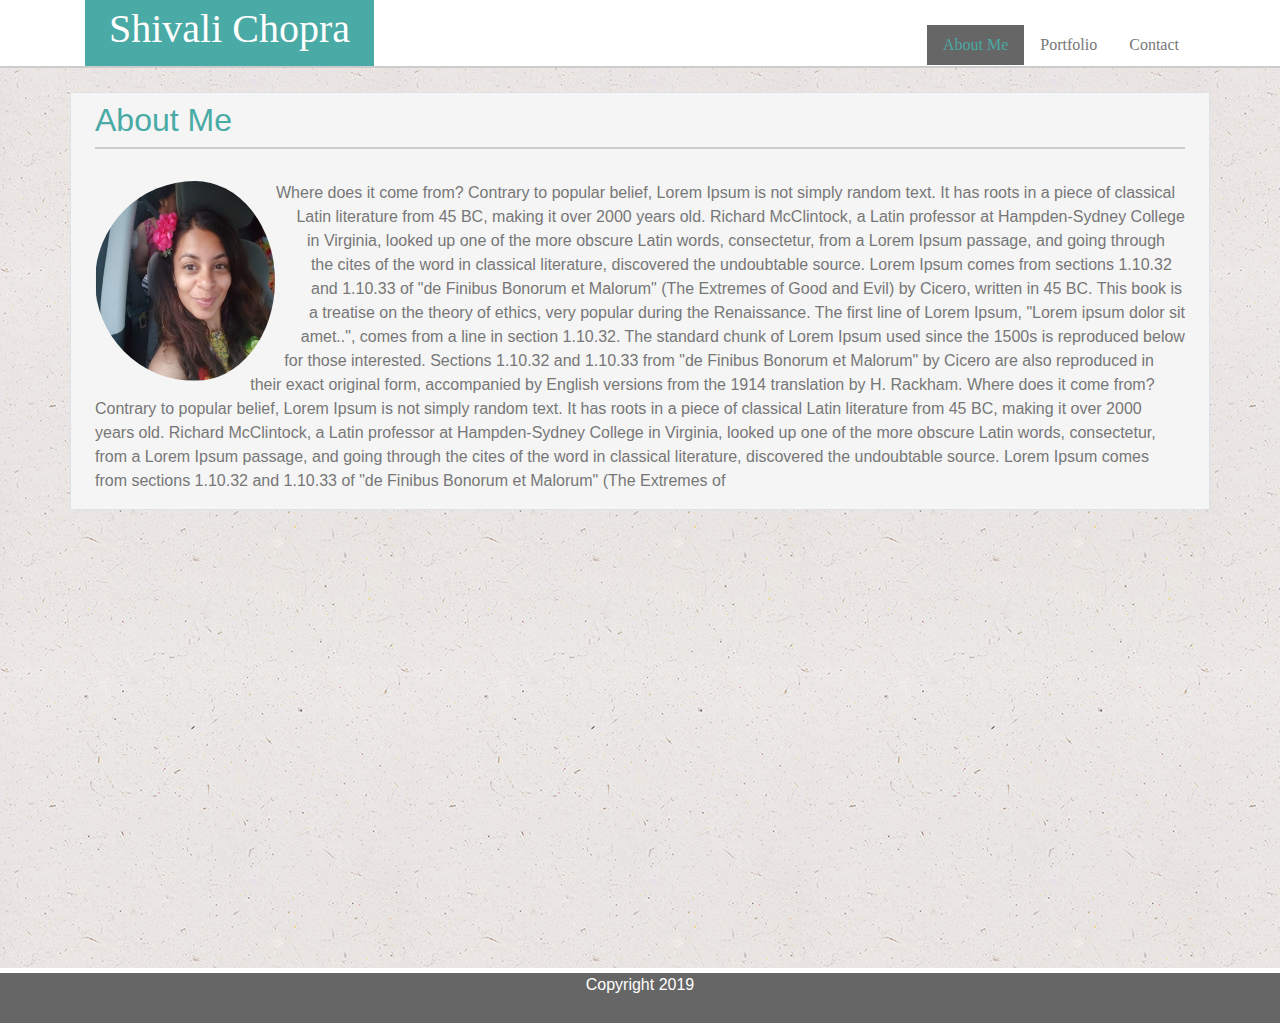
<file: index.html>
<!DOCTYPE html>
<html lang="en">

<head>
    <meta charset="UTF-8">
    <meta name="viewport" content="width=device-width, initial-scale=1.0">
    <meta http-equiv="X-UA-Compatible" content="ie=edge">
    <title>Document</title>
    <!--Add Bootstrap CDN link here -->
    <link rel="stylesheet" href="https://stackpath.bootstrapcdn.com/bootstrap/4.3.1/css/bootstrap.min.css" integrity="sha384-ggOyR0iXCbMQv3Xipma34MD+dH/1fQ784/j6cY/iJTQUOhcWr7x9JvoRxT2MZw1T"
        crossorigin="anonymous">
    <link rel="stylesheet" href="assets/css/bootstyle.css">
</head>

<body>
    <!--comment-->
    <nav class="navbar py-0" id ="border-custom">
        <div class="container" id="header-container">
            <div class="navbar-brand" id="name-header">
                <h1 class="px-4">Shivali Chopra</h1>
            </div>
            <ul class="nav mt-4">
                <li class="nav-item active "><a class="nav-link" href="#">About Me</a></li>
                <li class="nav-item"><a class="nav-link" href="portfolio.html">Portfolio</a></li>
                <li class="nav-item"><a class="nav-link" href="contact.html">Contact</a></li>
            </ul>
        </div>
    </nav>

    <div  class ="container-fluid d-flex flex-column" id="main-container-fluid">
        <div class="container mt-4 px-4 border overflow-auto" id="main-container">

            <div class="row">
                <div class="col-md-12">
                    <h2 class="py-2" id ="border-custom">About Me</h2>
                </div>
            </div>

            <div class="row mt-4">
                <div class="col">
                    <div id="image-container">
                        <img class="img-fluid" id="bio-image" src="assets/images/Screen Shot 2019-08-20 at 10.20.29 AM.png">
                    </div>
                    <div class="text-container">
                        <p>
                            Where does it come from?
                            Contrary to popular belief, Lorem Ipsum is not simply random text.
                            It has roots in a piece of classical Latin literature from 45 BC, making it over 2000 years
                            old. Richard McClintock, a Latin professor at Hampden-Sydney College in Virginia, looked up
                            one
                            of the more obscure Latin words, consectetur, from a Lorem Ipsum passage, and going through
                            the cites of the word in classical literature, discovered the undoubtable source. Lorem
                            Ipsum
                            comes from sections 1.10.32 and 1.10.33 of "de Finibus Bonorum et Malorum" (The Extremes of
                            Good
                            and Evil) by Cicero, written in 45 BC. This book is a treatise on the theory of ethics,
                            very
                            popular during the Renaissance. The first line of Lorem Ipsum, "Lorem ipsum dolor sit
                            amet..",
                            comes from a line in section 1.10.32.
                            The standard chunk of Lorem Ipsum used since the 1500s is reproduced below for those
                            interested. Sections 1.10.32 and 1.10.33 from "de Finibus Bonorum et Malorum" by Cicero
                            are also reproduced in their exact original form, accompanied by English versions from the
                            1914 translation by H. Rackham.
                            Where does it come from?
                            Contrary to popular belief, Lorem Ipsum is not simply random text.
                            It has roots in a piece of classical Latin literature from 45 BC, making it over 2000 years
                            old. Richard McClintock, a Latin professor at Hampden-Sydney College in Virginia, looked up
                            one
                            of the more obscure Latin words, consectetur, from a Lorem Ipsum passage, and going through
                            the cites of the word in classical literature, discovered the undoubtable source. Lorem
                            Ipsum
                            comes from sections 1.10.32 and 1.10.33 of "de Finibus Bonorum et Malorum" (The Extremes of
                        </p>
                    </div>
                </div>
            </div>
        </div>
    </div>
    
 
    <footer class="container-fluid  text-center" id="myfooter">
        <div class="container">
          <div>Copyright 2019</div>
        </div>
      </footer>
      </body>
      </html>
</file>
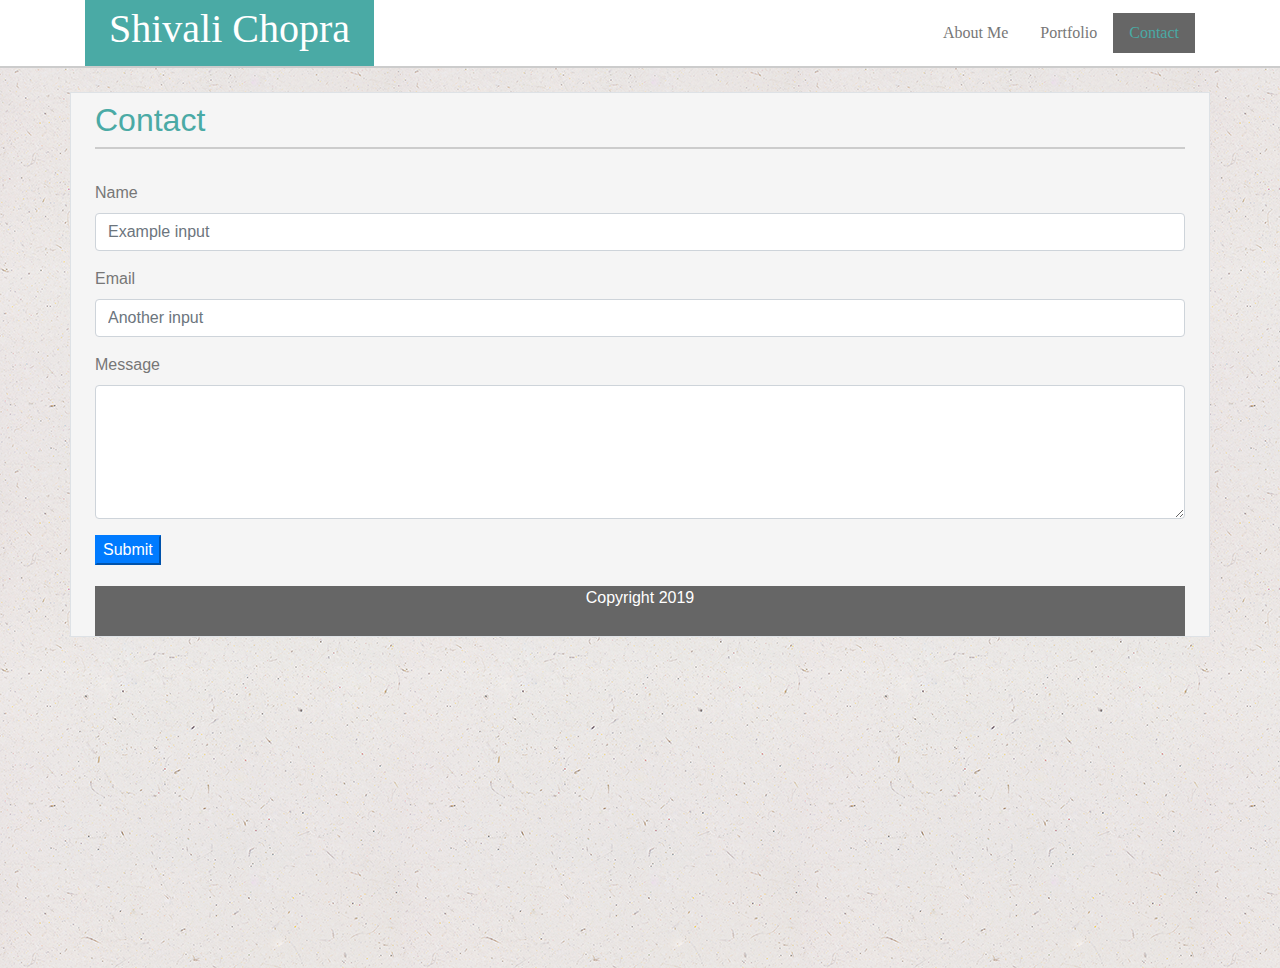
<file: contact.html>
<!DOCTYPE html>
<html lang="en">

<head>
    <meta charset="UTF-8">
    <meta name="viewport" content="width=device-width, initial-scale=1.0">
    <meta http-equiv="X-UA-Compatible" content="ie=edge">
    <title>Document</title>
    <!--Add Bootstrap CDN link here -->
    <link rel="stylesheet" href="https://stackpath.bootstrapcdn.com/bootstrap/4.3.1/css/bootstrap.min.css" integrity="sha384-ggOyR0iXCbMQv3Xipma34MD+dH/1fQ784/j6cY/iJTQUOhcWr7x9JvoRxT2MZw1T"
        crossorigin="anonymous">
    <link rel="stylesheet" href="assets/css/bootstyle.css">
</head>

<body>
    <!--comment-->
    <nav class="navbar py-0" id="border-custom">
        <div class="container" id="header-container">
            <div class="navbar-brand" id="name-header">
                <h1 class="px-4">Shivali Chopra</h1>
            </div>
            <ul class="nav">
                <li class="nav-item"><a class="nav-link" href="index.html">About Me</a></li>
                <li class="nav-item"><a class="nav-link" href="portfolio.html">Portfolio</a></li>
                <li class="nav-item active"><a class="nav-link" href="#">Contact</a></li>
            </ul>
        </div>
    </nav>

    <div class="container-fluid d-flex flex-column" id="main-container-fluid">
        <div class="container mt-4 px-4 border overflow-auto" id="main-container">
            <div class="row">
                <div class="col-md-12">
                    <h2 class="py-2" id="border-custom">Contact</h2>
                </div>
            </div>

            <div class="row mt-4">
                <div class="col">
                    <div id="form-container">
                        <form>
                            <div class="form-group">
                                <label for="formGroupExampleInput">Name</label>
                                <input type="text" class="form-control" id="formGroupExampleInput" placeholder="Example input">
                            </div>
                            <div class="form-group">
                                <label for="formGroupExampleInput2">Email</label>
                                <input type="text" class="form-control" id="formGroupExampleInput2" placeholder="Another input">
                            </div>
                            <div class="form-group">
                                <label for="comment">Message</label>
                                <textarea class="form-control" rows="5" id="comment"></textarea>
                            </div>
                            <div class="form-group">
                                <button type= "button" class="btn-primary btn-md">Submit</button>
                                </div>
                        </form>
                    </div>
                </div>
            </div>

            <footer class="container-fluid  text-center" id="myfooter">
                <div class="container">
                  <div>Copyright 2019</div>
                </div>
              </footer>
              </body>
              </html>
</file>
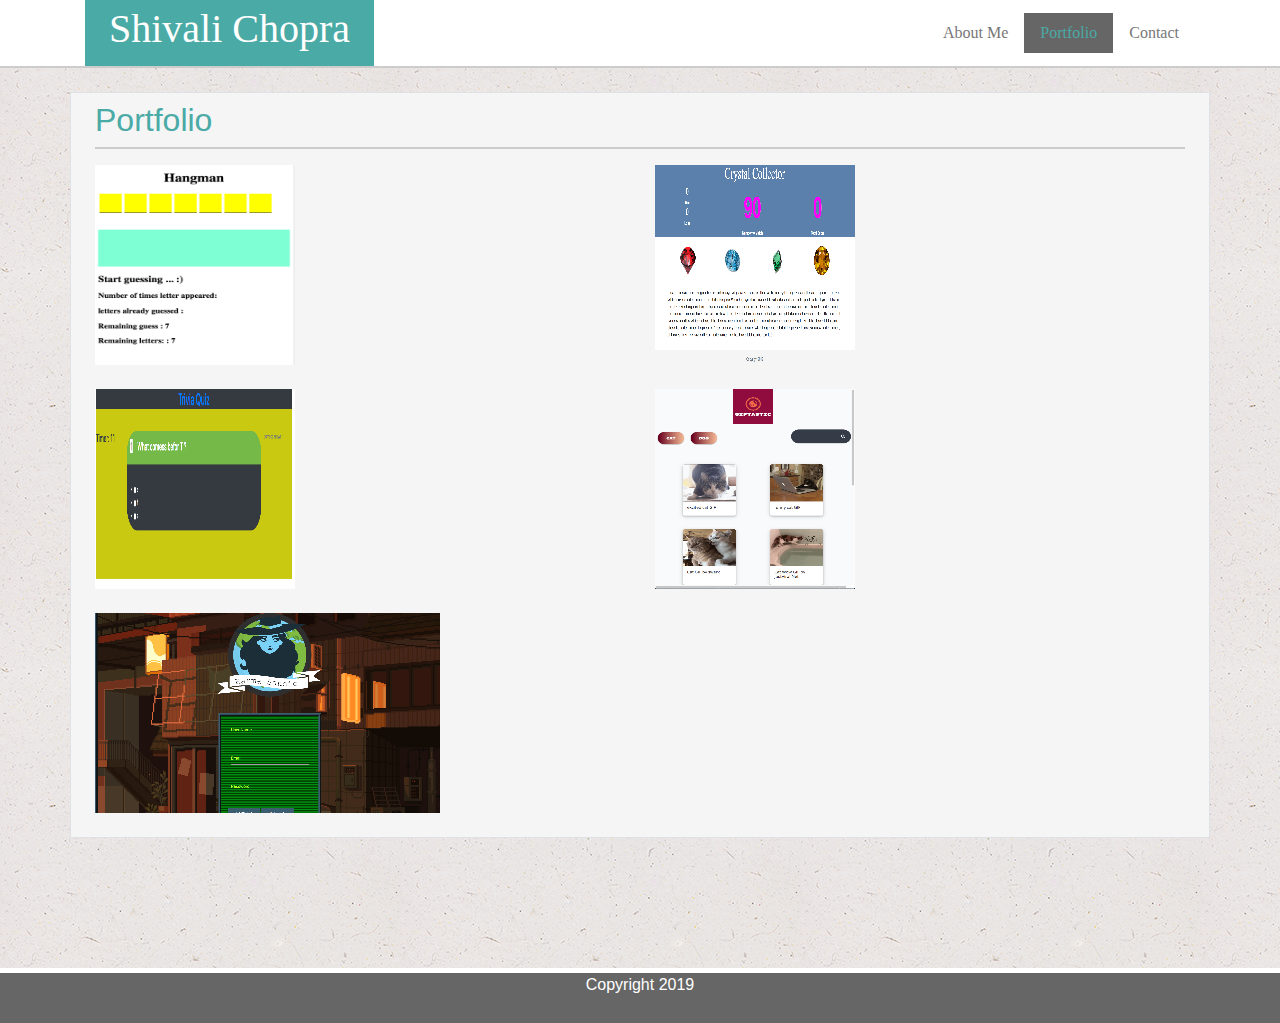
<file: portfolio.html>
<!DOCTYPE html>
<html lang="en">

<head>
  <meta charset="UTF-8">
  <meta name="viewport" content="width=device-width, initial-scale=1.0">
  <meta http-equiv="X-UA-Compatible" content="ie=edge">
  <title>Document</title>
  <!--Add Bootstrap CDN link here -->
  <link rel="stylesheet" href="https://stackpath.bootstrapcdn.com/bootstrap/4.3.1/css/bootstrap.min.css" integrity="sha384-ggOyR0iXCbMQv3Xipma34MD+dH/1fQ784/j6cY/iJTQUOhcWr7x9JvoRxT2MZw1T"
    crossorigin="anonymous">
  <link rel="stylesheet" href="assets/css/bootstyle.css">
</head>

<body>
  
  <nav class="navbar py-0" id="border-custom">
    <div class="container" id="header-container">
      <div class="navbar-brand" id="name-header">
        <h1 class="px-4">Shivali Chopra</h1>
      </div>
      <ul class="nav">
        <li class="nav-item"><a class="nav-link" href="index.html">About Me</a></li>
        <li class="nav-item active"><a class="nav-link" href="portfolio.html">Portfolio</a></li>
        <li class="nav-item"><a class="nav-link" href="contact.html">Contact</a></li>
      </ul>
    </div>
  </nav>
<!--Navigation ends here-->


  <div class="container-fluid d-flex flex-column" id="main-container-fluid">
    <div class="container mt-4 px-4 border" id="main-container">
        <div class="row">
            <div class="col-md-12">
                <h2 class="py-2" id ="border-custom">Portfolio</h2>
            </div>
        </div>
        
        <div class="row">
          <div class="col mt-2 ">

            <div class="row">
              <div class="col-sm-6"><a href="https://sbc1133.github.io/word-guess-game/."><img src="./assets/images/hangman.png" class="img-fluid mb-4" alt="" id ="portfolio1"></a></div>
              <div class="col-sm-6"><a href="https://sbc1133.github.io/unit-4-game/."><img src="./assets/images/crystalGame.png" class="img-fluid mb-4" alt=""></a></div>
            </div>

            <div class="row">
              <div class="col-sm-6"><a href="https://sbc1133.github.io/TriviaGame/."><img src="./assets/images/trivia.png" class="img-fluid mb-4" alt=""></a></div>
              <div class="col-sm-6"><a href="https://sbc1133.github.io/GifTastic/."><img src ="./assets/images/giftastic.png" class="img-fluid mb-4" alt=""></a></div>
            </div>
            
            <div class="row">
              <div class="col-sm-6"><a href="https://okyfunoky.github.io/whereinseattleiscarmen/"><img src="./assets/images/karma_sandio.png" class="img-fluid mb-4" alt=""><img></a></div>
            </div>
            
          </div>

        </div>
    
    </div>
  </div>
  

<!--Sticky footer -->

  <footer class="container-fluid  text-center" id="myfooter">
    <div class="container">
      <div>Copyright 2019</div>
    </div>
  </footer>
  </body>
  </html>
</file>
<file: assets/css/bootstyle.css>
body{
    color:#777777;
    font-family: 'Arial', 'Helvetica Neue', Helvetica, sans-serif;
    /*background-image: url("../images/ep_naturalwhite.png");*/
}
h1{
    color:#ffffff;
}
h2{
    color: #4aaaa5;

}

a {
    color:inherit;

}
a:hover{
    color: #4aaaa5;
    text-decoration:none; 
    cursor:pointer;
    font-weight: bolder;
    border-bottom:2px solid #4aaaa5;
}
li.active > a {
	background-color: #666666;
    color: #4aaaa5;
}

#border-custom{
    border-bottom: 2px solid #cccccc;
}


#header-container{
    background-color:#ffffff;
    font-family: 'Georgia', Times, Times New Roman, serif;
}

#name-header{
    background-color: #4aaaa5;
   
}
#main-container-fluid{
     background-image: url("../images/ep_naturalwhite.png"); 
    min-height:100vh;
}
#main-container{
    background-color:whitesmoke; 
}
#bio-image {
    height:200px;
    width:200px;
    float: left;
    padding-right:20px;
    border-radius: 50%;
    -webkit-shape-outside:circle();
    shape-outside:circle();
    margin-right:2rem;
}
#myfooter{
    background-color:#666666;
    height:50px;
    color:#ffffff;
    margin-top:5px;
}
#first{
    height:200px;
    width:200px;
}
#portfolio1{
    height: 200px;
    width:  200px;
}
</file>
